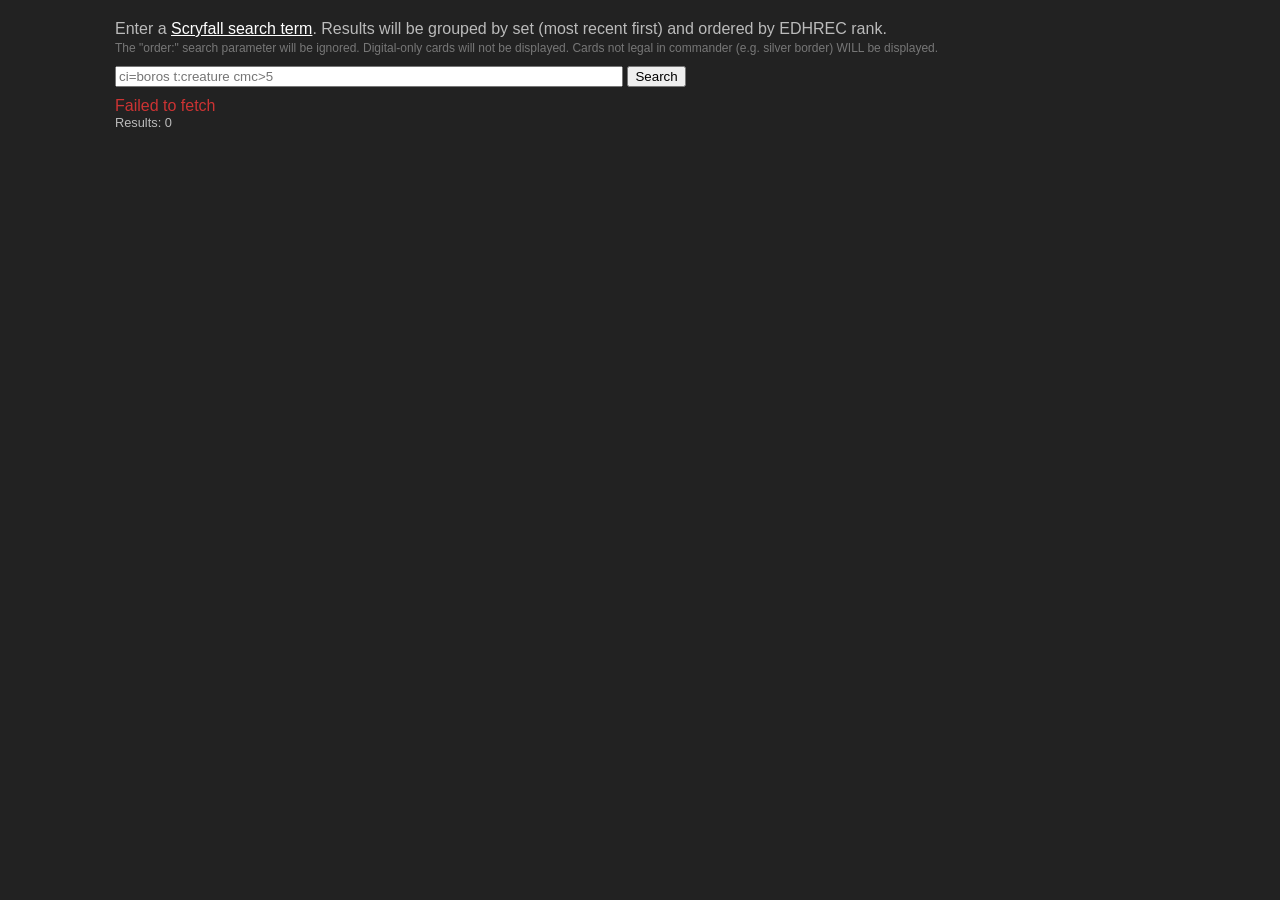
<file: index.html>
<!DOCTYPE html>
<html lang="en">
<head>
<meta charset="utf-8">
<title>MTG Butler | Scryfall Sorter</title>
<link rel="icon" type="image/png" href="img/favicon.png">
<link rel="stylesheet" href="css/style.css">
<script src="js/scryfall-sorter.js" defer></script>
</head>
<body>
<div id="page-wrapper">

Enter a <a href="https://scryfall.com/docs/syntax" target="_blank">Scryfall search term</a>. Results will be grouped by set (most recent first) and ordered by EDHREC rank.<br>
<span class="small-text">The "order:" search parameter will be ignored. Digital-only cards will not be displayed. Cards not legal in commander (e.g. silver border) WILL be displayed.</span>

<form id="search-form"><input id="search-box" type="text" placeholder="ci=boros t:creature cmc>5"> <button>Search</button></form>
<div id="search-error"></div>
<div id="results-bar"><span id="results-counter">Results: 0</span> <span id="loading-spinner"></span></div>

<div id="card-list"></div>

<p><button id="load-more" type="button" hidden>Load more</button></p>

</div>
</body>
</html>
</file>
<file: css/style.css>
body {
  background: #222;
  color: #bbb;
  font-family: sans-serif;
}

a {
  color: #fff;
}
a:hover {
  background: rgba(255, 255, 255, 0.2);
}

hr {
  border-style: solid;
}

div#page-wrapper {
  max-width: 1050px;
  margin: 20px auto;
}

/* Search & results */
input#search-box {
  width: 500px;
  margin: 10px 0 10px 0;
}

span.small-text {
  font-size: 0.75em;
  color: #777;
}

div#search-error {
  color: #c33;
}

div#results-bar {
  font-size: 0.8em;
  margin-bottom: 10px;
}

/* Collapsible sets */
details.set {
  background: #333;
  border: 1px solid #000;
}

details.set summary {
  padding: 10px;
  cursor: pointer;
}
details.set summary:hover {
  background: #444;
  color: #fff;
}

details.set > div {
  padding: 10px;
  background: #444;
}

span.unreleased {
  color: #888;
}

/* Cards */
a.card {
  display: inline-block;
  width: 250px;
  height: 348px;
  margin-right: 5px;
  border-radius: 12px;
}
a.card:hover {
  background: #fff;
}

a.card img {
  width: 100%;
  border-radius: 12px;
}
a.card img:hover {
  opacity: 0.8;
}

/* Loading spinner */
span#loading-spinner {
  display: none;
  width: 0.8em;
  height: 0.8em;
  margin-left: 6px;
  vertical-align: -0.1em;
  border: 2px solid #555;
  border-top-color: #bbb;
  border-radius: 50%;
  animation: spin 0.8s linear infinite;
}
span#loading-spinner.visible {
  display: inline-block;
}

@keyframes spin {
  to {
    transform: rotate(360deg);
  }
}
</file>
